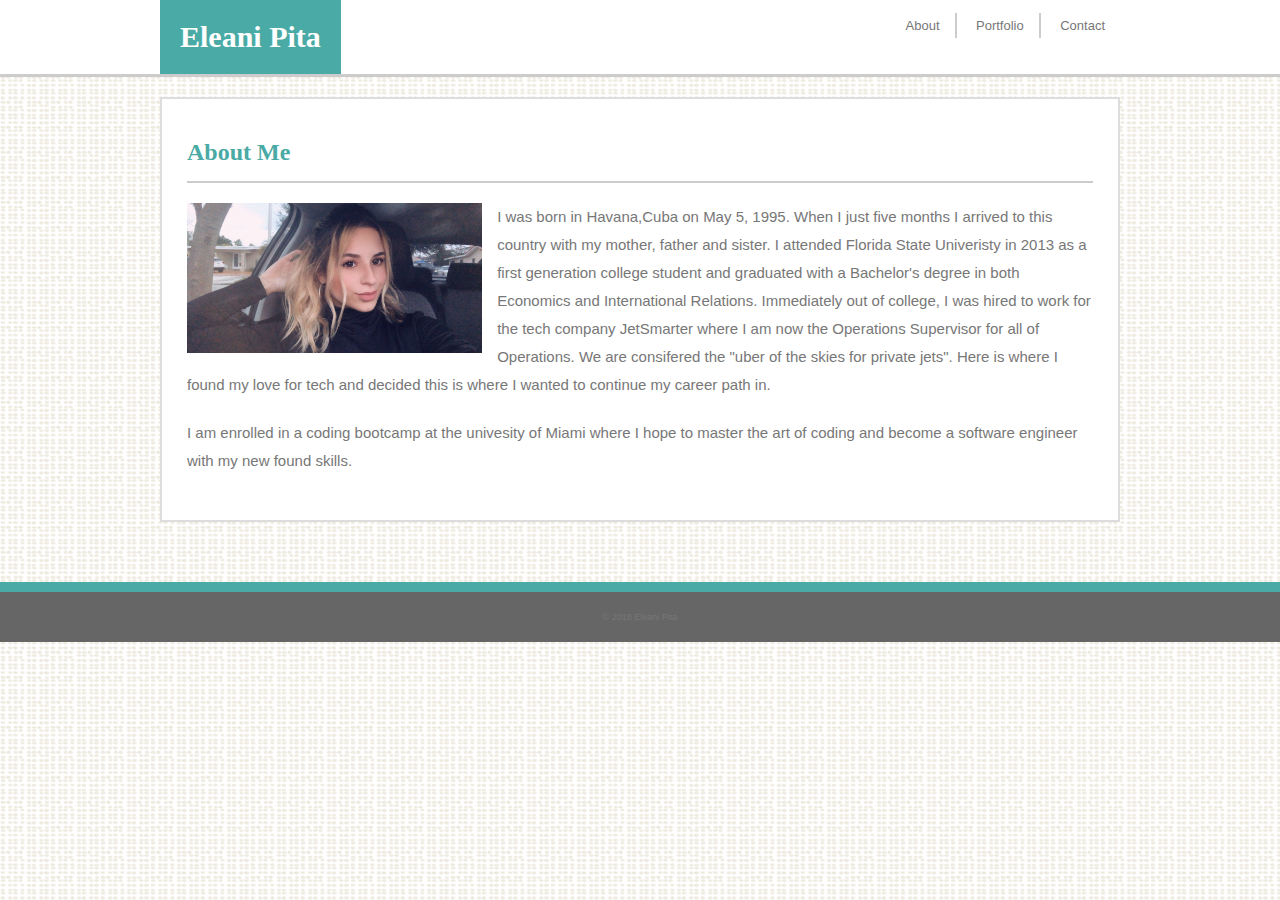
<file: index.html>
<!DOCTYPE html>
<html lang="en">
<head>
    <meta charset="UTF-8">
    <meta name="viewport" content="width=device-width, initial-scale=1.0">
    <meta http-equiv="X-UA-Compatible" content="ie=edge">
    <title>About me</title>
    <link rel="stylesheet" href="assets/css/style.css">
    <meta name="viewport" content="width=device-width, initial-scale=1.0">
    
</head>
<body>

   <header>
    <div class="wrapper">
        <h1 >Eleani Pita</h1>
       
        <nav>
            <ul style="list-style-type:none;">
                    <li><a href="index.html">About</a></li>
                    <li><a href="portfolio.html">Portfolio</a></li>
                    <li><a href="contact.html">Contact</a></li>
            </ul>
        </nav>
    
    </div>
    </header> 

    <div class="wrapper" id="about">
        <section id="aboutme">

        <h2>About Me</h2>

        <img src="assets/images/IMG_eli.JPG" alt="Eli Personal Picture" id="center"
        style="width:150x;height:150px;">

        <p>I was born in Havana,Cuba on May 5, 1995. When I just five months I arrived to this country with my mother, father and sister. I attended Florida State Univeristy in 2013 as a first generation college student and graduated with a Bachelor's degree in both Economics and International Relations. Immediately out of college, I was hired to work for the tech company JetSmarter where I am now the Operations Supervisor for all of Operations. We are consifered the "uber of the skies for private jets". Here is where I found my love for tech and decided this is where I wanted to continue my career path in.</p>   
        <p>I am enrolled in a coding bootcamp at the univesity of Miami where I hope to master the art of coding and become a software engineer with my new found skills.  </p>
        
        </section>
        
    </div>

    <div class="clearfix"></div>

    <footer> &copy; 2018 Eleani Pita</footer>


    
</body>
</html>
</file>
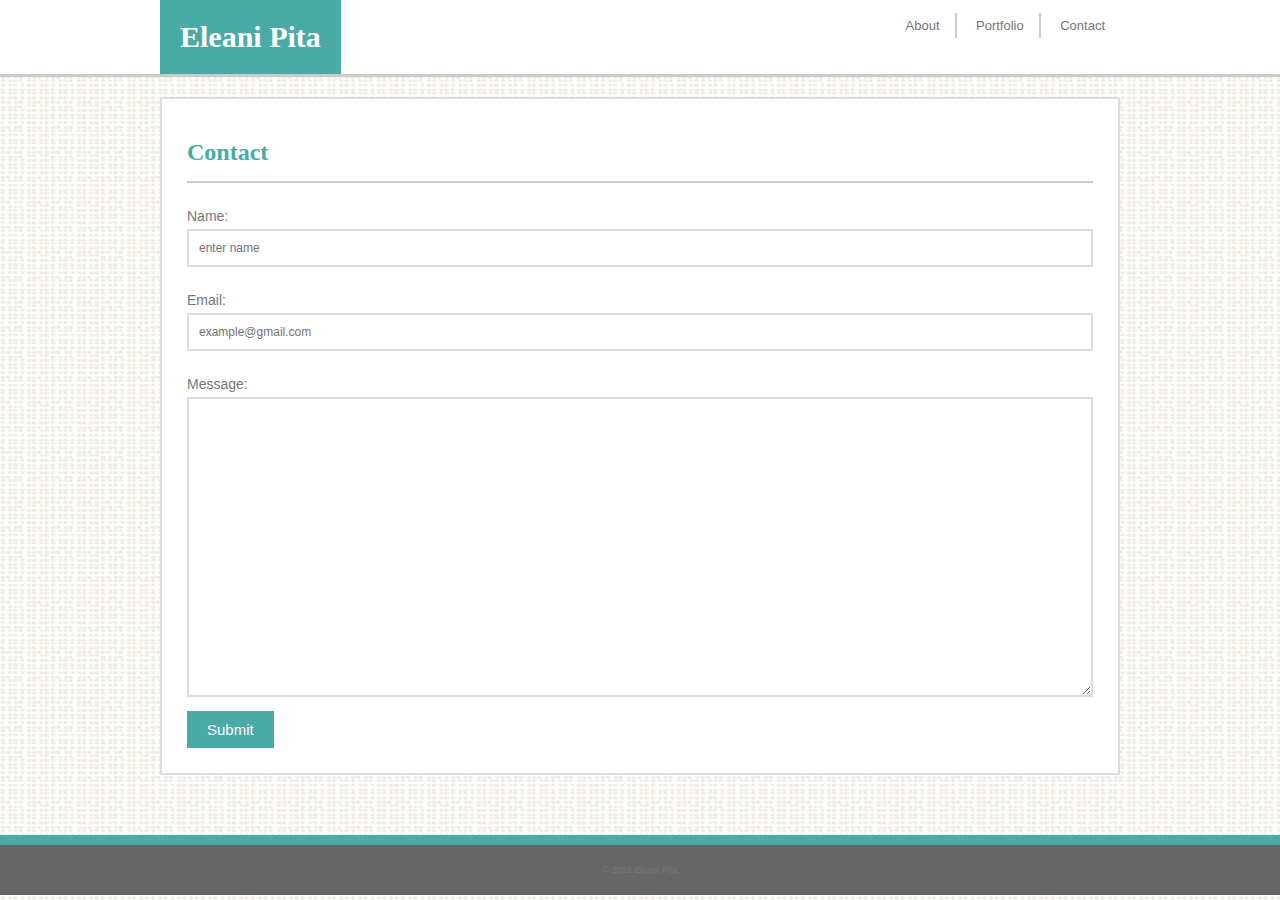
<file: contact.html>
<!DOCTYPE html>
<html lang="en">
<head>
    <meta charset="UTF-8">
    <meta name="viewport" content="width=device-width, initial-scale=1.0">
    <meta http-equiv="X-UA-Compatible" content="ie=edge">
    <title>Contact</title>
    <link rel="stylesheet" href="assets/css/style.css">
    <meta name="viewport" content="width=device-width, initial-scale=1.0">
</head>
<body>

   <header>
    <div class="wrapper">
        <h1>Eleani Pita</h1>
       
        <nav>
            <ul style="list-style-type:none;">
                    <li><a href="index.html">About</a></li>
                    <li><a href="portfolio.html">Portfolio</a></li>
                    <li><a href="contact.html">Contact</a></li>

            </ul>
        </nav>
    
    </div>
    </header> 

    <div class="wrapper">
        <section id="aboutme">

        <h2>Contact</h2>

        <form>

            <label for="name">Name:</label>
            <input type="text" name="name" id="form-name" placeholder="enter name">

            <label for="email">Email:</label>
            <input email="text" name="email" id="form-email" placeholder="example@gmail.com">

            <label for="message">Message:</label>
            <textarea name="message" id="form-message"></textarea>
            

           <button type="submit">Submit</button>
        </form>



        
        
        </section>
        
    </div>

    <div class="clearfix"></div>

    <footer> &copy; 2018 Eleani Pita</footer>

    
</body>
</html>
</file>
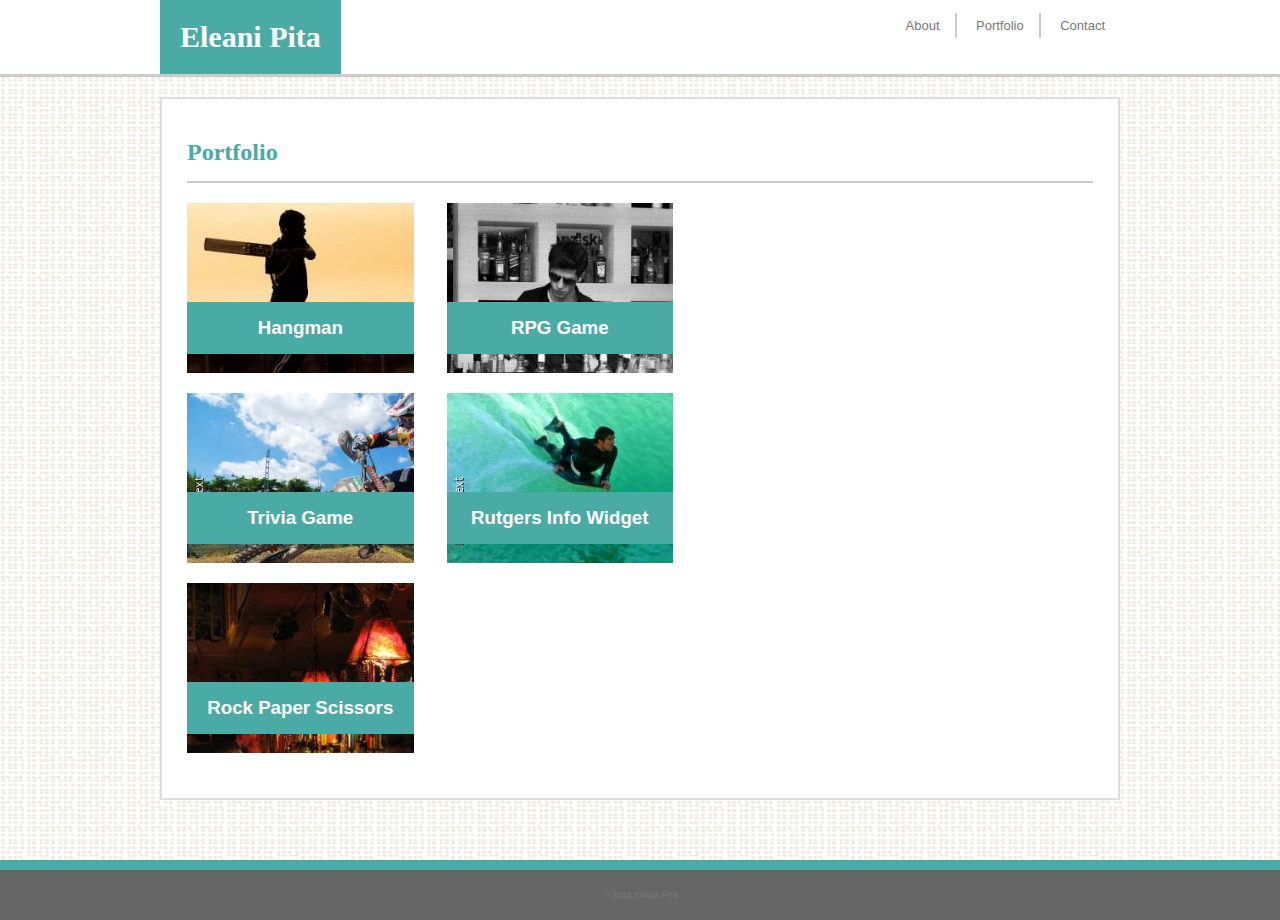
<file: portfolio.html>
<!DOCTYPE html>
<html lang="en">
<head>
    <meta charset="UTF-8">
    <meta name="viewport" content="width=device-width, initial-scale=1.0">
    <meta http-equiv="X-UA-Compatible" content="ie=edge">
    <title>Portfolio</title>
    <link rel="stylesheet" href="assets/css/style.css">
    <meta name="viewport" content="width=device-width, initial-scale=1.0">
</head>
<body>

   <header>
    <div class="wrapper">
        <h1>Eleani Pita</h1>
       
        <nav>
            <ul style="list-style-type:none;">
                    <li><a href="index.html">About</a></li>
                    <li><a href="portfolio.html">Portfolio</a></li>
                    <li><a href="contact.html">Contact</a></li>

            </ul>
        </nav>
    
    </div> 
    </header> 



    <div class="clearfix">

    <div class="wrapper">
        <div class="wrapper2">

            <section id="aboutme">

                <h2>Portfolio</h2>

            <div class="portfolio" id="port1">
                <h3>Hangman</h3></div>   

            <div class="portfolio" id="port2">
                <h3>RPG Game</h3></div>  
            
            <div class="portfolio" id="port3">
                <h3>Trivia Game</h3></div>

            <div class="portfolio" id="port4">
                <h3>Rutgers Info Widget</h3></div>  
            
            <div class="portfolio" id="port5">
                <h3>Rock Paper Scissors</h3></div> 
         
        
        
            </section>
    
        </div>
    </div>

</div>

    <div class="clearfix"></div>

    <footer> &copy; 2018 Eleani Pita</footer>

    
</body>
</html>
</file>
<file: assets/css/style.css>
* {
    box-sizing: border-box;
}
body {
    background:url(../images/dynamic-style.png);
    font-family: Arial, Helvetica, sans-serif;
    color: #777777;
    margin: 0; 
}

h1, h2 {
    font-family: Georgia, Cambria, Cochin, Georgia, Times, 'Times New Roman', serif;
    color: #4aaaa5;
    font-weight: bold;
}

header {
    background-color: #ffffff;
    border-bottom: 3px solid #cccccc;
}


h1 {
    background:#4aaaa5;
    color: white;
    display: inline-block;
    padding: 20px;
    font-size: 30px; 
    margin-bottom: 0;
    margin-top: 0; 

}

nav { 
    float: right; 
}

nav ul li {
    display: inline-block;
    
}

nav a {
    border-right: 2px solid #cccccc;
    padding: 5px 15px;
    font-size: 13px;
    color: #777777;
    text-decoration: none;
}

nav ul li:last-child a {
    border-right: none;
    padding-right: none;
}

#aboutme {
    background: white;
    padding: 25px;
    border: 2px solid #dddddd;
    margin-top: 20px;
  }

h2 {
    font-size: 24px;
    padding: 15px 0;
    margin-top: 0;
    margin-bottom: 20px;
    border-bottom: 2px solid #ccc;

}

img {
    float: left;
    margin: 0 15px 15px 0;
    
}

p {
    font-size: 15px;
    line-height: 28px;
    margin-bottom: 20px;
}

.wrapper {
    width: 960px;
    margin: 0 auto;
}

form label {
    font-size: 14px;
    display: block;
    color: #777777;
    padding: 5px 0;
}

form input {
    width: 100%;
    display: block;
    margin-bottom: 20px;
    border: 2px solid #dddddd;  
    padding: 10px;
    font-size: 12px;
    color: #777777;
}

textarea {
    height: 300px;
    width: 100%;
    border: 2px solid #dddddd;
    
}

form button {
    background: #4aaaa5;
    color: white;
    padding: 10px 20px;
    margin-top: 10px;
    border: none;
    font-size: 15px;
}

footer {
    background: #666666;
    text-align: center;
    font-size: 9px;
    color: #777777;
    padding: 20px;
    margin-top: 60px;
    border-top: 10px solid #4aaaa5;

}

.portfolio {
    position: relative;
    margin-bottom: 20px;
    width: 25%;
    padding: 80px 0 15px 0;
    height: 170px;
}

h3 {
    background: #4aaaa5;
    color: white;
    width: 100%;
    text-align: center;
    padding: 15px;
    position: absolute;

}

#port1 {
    background: url(../images/port1.jpg);
    background-size: cover;
    background-repeat: no-repeat;

}

#port2 {
    background: url(../images/port2.jpg);
    background-size: cover;
    background-repeat: no-repeat;
    float: right;
    top: -190px;
    left: -420px;
    
}

#port3 {
    background: url(../images/port3.jpg);
    background-size: cover;
    background-repeat: no-repeat;
}

#port4 {
    background: url(../images/port4.jpg);
    background-size: cover;
    background-repeat: no-repeat;
    float: right;
    top: -190px;
    left: -420px;
}

#port5 {
    background: url(../images/port5.jpg);
    background-size: cover;
    background-repeat: no-repeat;

}

@media screen and (max-width: 980px){

    .wrapper {
        width: 700px; 
        
    }

    .wrapper2 {
        padding-left: 1px;
        
    }

    .portfolio {
        padding-right: 0px;
    }



    #about {
        width: 500px;
        margin-left: 145px;
    }

   

    h1 {
        margin-left: -95px;
    }

    #port1 {
        background: url(../images/port1.jpg);
        background-size: cover;
        background-repeat: no-repeat;
        width: 50%;
    
    }
    
    #port2 {
        background: url(../images/port2.jpg);
        background-size: cover;
        background-repeat: no-repeat;
        float: right;
        margin-right: -420px;
        width: 46%;
        
        
    }
    
    #port3 {
        background: url(../images/port3.jpg);
        background-size: cover;
        background-repeat: no-repeat;
        width: 46%;
    }
    
    #port4 {
        background: url(../images/port4.jpg);
        background-size: cover;
        background-repeat: no-repeat;
        float: right;
        font-size: 13px;
        margin-right: -420px;
        width: 46%;
    
    
    }
    
    #port5 {
        background: url(../images/port5.jpg);
        background-size: cover;
        background-repeat: no-repeat;
        width: 46%;
        font-size: 13px;
    
    }

    #aboutme {
        width: 550px;
        margin-left: -100px;
    }

}


@media screen and (max-width: 768px){

    .wrapper {
        width: 485px; 
    }

    .wrapper2 {
        width: 400px;
        margin-left: 3px;
    }

    #about {
        margin-left: 145px;
    }

    nav a {
        border-right: none;
        font-size: 13px;
        color: #777777;
        text-decoration: none;
        border-right: 2px solid #cccccc;
    }

    nav {
        margin-right: 5px;
        width:50%;
        
        
    }
    ul {
        list-style-type:none;
        padding:0;
        
        
    }
    li {
        float: left;
       
    }
    li a {
        width:100%;
    
    }


    #about {
        width:590px;

    }

    .wrapper2 {
        width: 500px;
    }

    #port1 {
        background: url(../images/port1.jpg);
        background-size: cover;
        background-repeat: no-repeat;
        width: 50%;
    
    }
    
    #port2 {
        background: url(../images/port2.jpg);
        background-size: cover;
        background-repeat: no-repeat;
        float: right;
        margin-right: -420px;
        width: 46%;
        
        
    }
    
    #port3 {
        background: url(../images/port3.jpg);
        background-size: cover;
        background-repeat: no-repeat;
        width: 46%;
    }
    
    #port4 {
        background: url(../images/port4.jpg);
        background-size: cover;
        background-repeat: no-repeat;
        float: right;
        font-size: 13px;
        margin-right: -420px;
        width: 46%;
    
    
    }
    
    #port5 {
        background: url(../images/port5.jpg);
        background-size: cover;
        background-repeat: no-repeat;
        width: 46%;
        font-size: 13px;
    
    }

    .portfolio {
        padding-right: 0px;
    }

}
    
@media screen and (max-width: 640px) {

    .wrapper {
        width: 640px; 
    }

    .wrapper2 {
       margin-left: 70px;
       width: 300px;
       
    }
        

    #about {
        width:600px;
        margin: auto;

    }
    
    header {
        display: inline-block;
        margin: auto;
        
    }

    nav {
        margin:0px auto;
        width:67%;
        padding-bottom: 10px;
        
    }

    ul {
        list-style-type:none;
        padding:0;
    }

    li {
        float: left;
        width:18%;
    }

    li a {
        width:100%;
    }
    
    img {
        float: none;
        width: 200px;

    }

    #center {
        display: block;
        margin-left: auto;
        margin-right: auto;
    }

    h1 {
        Display: block;
        text-align: center;
        margin: auto;
        
       
    }

    #port1 {
        background: url(../images/port1.jpg);
        background-size: cover;
        background-repeat: no-repeat;
        width: 100%;
        margin-left: 2px;
    
    }
    
    
    #port2 {
        background: url(../images/port2.jpg);
        background-size: cover;
        background-repeat: no-repeat;
        width: 100%;
        margin-top: 190px;
        margin-right: -190px;
        left: -190px;

        }
    
    #port3 {
        background: url(../images/port3.jpg);
        background-size: cover;
        background-repeat: no-repeat;
        width: 100%;
        margin-top: 210px;
        margin-left: 2x;
     
    }
    
    #port4 {
        background: url(../images/port4.jpg);
        background-size: cover;
        background-repeat: no-repeat;
        font-size: 13px;
        width: 100%;
        margin-top: 380px;
        margin-right: -240px;
        margin-left: 110px;
        left: -238px;
        display: none; 

    }
    
    #port5 {
        background: url(../images/port5.jpg);
        background-size: cover;
        background-repeat: no-repeat;
        width: 100%;
        font-size: 13px;
        margin-left: 2px;
        
    
    }

    #aboutme {
        width: 480px;
        margin: auto;
        margin-top: 10px;
    }
        
    
}
</file>
